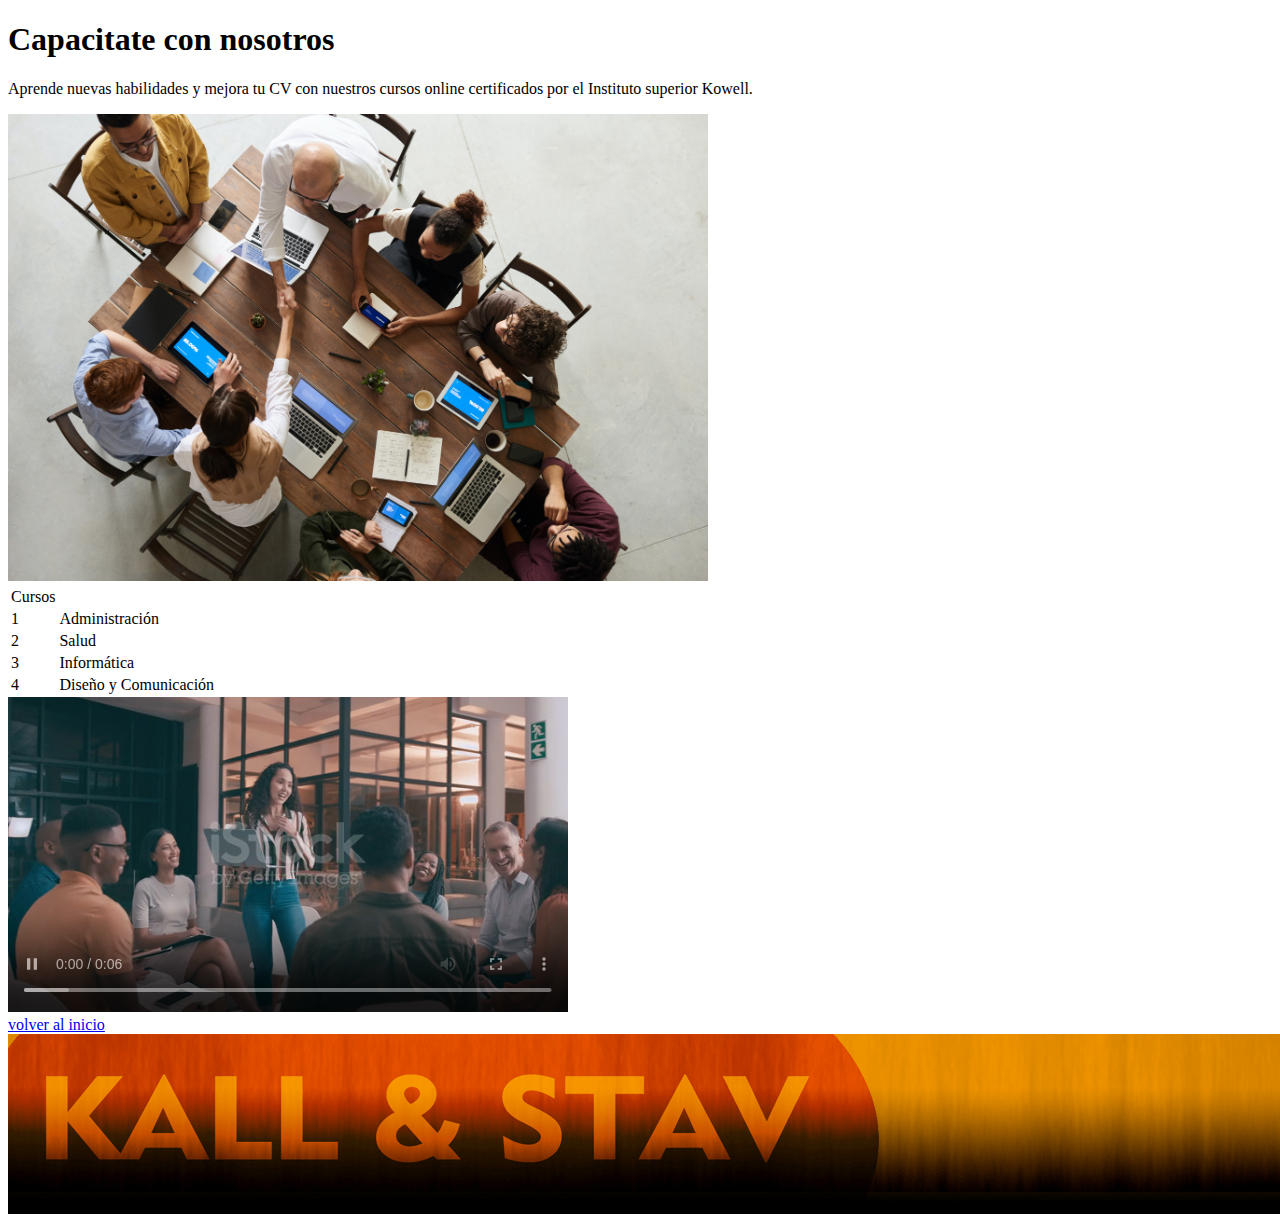
<file: capacitate-con-nosotros.html>
<!DOCTYPE html>
<html lang="en">
<head>
    <meta charset="UTF-8">
    <meta name="viewport" content="width=device-width, initial-scale=1.0">
    <title>Capacitate con nosotros</title>
</head>
<body>
    <header>
    <h1>Capacitate con nosotros</h1>  
    <p> Aprende nuevas habilidades y mejora tu CV con nuestros cursos online certificados por el Instituto superior Kowell.
    </p>  
    <img src="img rrhh/pexels-fauxels-3183197.jpg" alt="120"width="700">
</header>
<section>
<TABLE>
    <THEAD>
        <TR>
            <TD>Cursos</TD>
        </TR>
    </THEAD>
    <TBODY>

    </TBODY>
 
    <TR>
        <td>1</td>
        <TD>Administración</TD>
    </TR>
    <tr>
        <td>2</td>
        <td>Salud</td>
    </tr>
    <tr>
        <td>3</td>
        <td>Informática</td>
    </tr>
    <tr>
        <td>4</td>
        <td>Diseño y Comunicación</td>
    </tr>
</TABLE>
</section>
<main>
    <iframe width="560" height="315" src="vdrrhh/istockphoto-1347162924-640_adpp_is.mp4" title="YouTube video player" frameborder="0" allow="accelerometer; autoplay; clipboard-write; encrypted-media; gyroscope; picture-in-picture; web-share" allowfullscreen></iframe>
</main>

    <section>
            <a href="index.html">volver al inicio</a>
    </section>

    <footer>
        <img src="img rrhh/banner-recursos-humanoss.png" alt="">

</footer>      
</body>
</html>
</file>
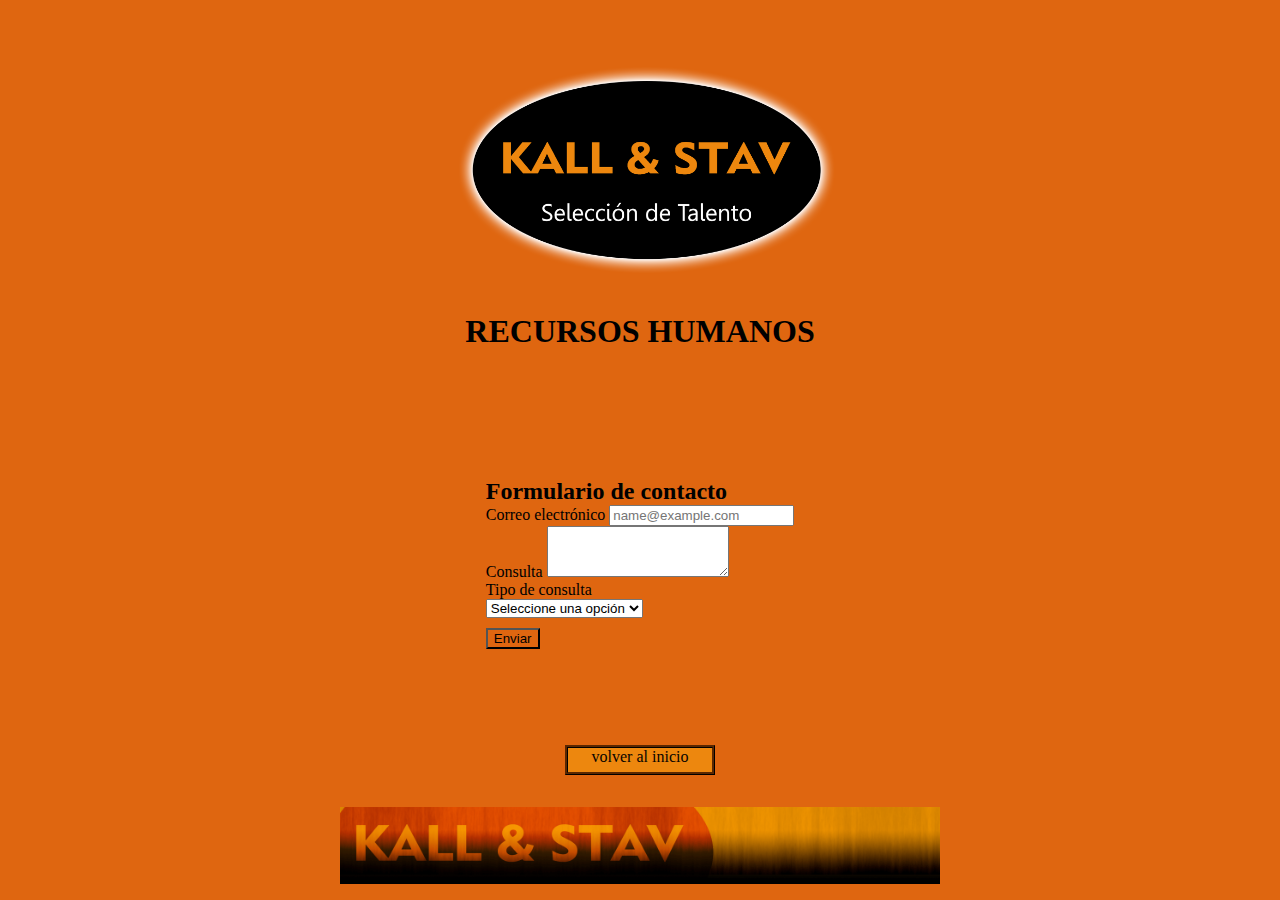
<file: contacto.html>
<!DOCTYPE html>
<html lang="en">
<head>
    <meta charset="UTF-8">
    <meta name="viewport" content="width=device-width, initial-scale=1.0">
    <title>contacto</title>
    <link rel="shortcut icon" href="img rrhh/logo-kall-y-stav-tr.png">
    <!--Hoja de estilos Bootstrap-->
    <link href="https://cdn.jsdelivr.net/npm/bootstrap@5.3.2/dist/css/bootstrap.min.css" rel="stylesheet" integrity="sha384-T3c6CoIi6uLrA9TneNEoa7RxnatzjcDSCmG1MXxSR1GAsXEV/Dwwykc2MPK8M2HN" crossorigin="anonymous">    
    <!--Pagina de estilos propia-->
    <link rel="stylesheet" href="estilos.css/style.css">

   
</head>
<body class="bodycontacto">
    
 <header class="header">
 <link rel="preconnect" href="https://fonts.googleapis.com">
 <link rel="preconnect" href="https://fonts.gstatic.com" crossorigin>
 <link href="https://fonts.googleapis.com/css2?family=Ubuntu:ital,wght@0,400;0,700;1,300&display=swap" rel="stylesheet">  
<img class="header__logo" src="img rrhh/logo-kall-y-stav-sombra.png" 
alt="logo kall & skav" width="400" height= "200">

<h1 class="header__titulorecursoshumanos">RECURSOS HUMANOS</h1>
     
                          
</header>
<main class="main">
            
<section class="section5">
<h2 class="Formulario_de_contacto">Formulario de contacto</h1>
<!--Para insertar un formulario debo hacerlo seguido al titulo del formulario y debe estar contenido dentro de una etiqueta form-->
 <form action="https://formspree.io/f/mbjvbynk"method="POST">
<div class="mb-3">
<label for="Correoelectronico" class="form-label">Correo electrónico</label>
<input name="email" type="email" class="form-control" id="exampleFormControlInput1" placeholder="name@example.com">
</div>
<div class="mb-3">
<label for="consulta" class="form-label">Consulta</label>
<textarea name="mesage" class="form-control" id="exampleFormControlTextarea1" rows="3"></textarea>
 </div>
                  
 <div class="mb-3">
 <label class="form-label" for="tipo"> Tipo de consulta </label>

</div>

<select name="tipo" id="tipo" class="form-select" aria-label="Default select example">
<option selected>Seleccione una opción</option>
<option value="Ayuda">Ayuda</option>
<option value="Consulta Empresas">Consulta Empresas</option>
<option value="Consulta Postulantes">Consulta Postulantes</option>
 </select>
               
                    
<div class="mb-3 button type">
                    
<button type="submit"class="section5__boton">Enviar</button
method="get" action="natygis032@gmail.com">
</form>

      
</section>
                   
</main>


<footer class="footer"></Banneralpie>

<li class="lista_volveralinicio">
  
<a class="volver_al_inicio"href="index.html">volver al inicio</a></li>
                   

<img class="footerbanner"src="img rrhh/banner-recursos-humanoss.png" alt="banner-recursos-humanos" width="600" height="auto">
  
          
</footer >
<!--Hoja de estilos de Java Script-->
<script src="https://cdn.jsdelivr.net/npm/bootstrap@5.3.2/dist/js/bootstrap.bundle.min.js" integrity="sha384-C6RzsynM9kWDrMNeT87bh95OGNyZPhcTNXj1NW7RuBCsyN/o0jlpcV8Qyq46cDfL" crossorigin="anonymous"></script> 
</body>
</html>
</file>
<file: estilos.css/style.css>
*
{
margin:auto;
box-sizing:border-box;
}

.header
{
font-weight:300px;
width: 600px;
height: 100%;
display:flex;
flex-direction:column;
padding:4rem;

}

.header,.main,.footer,.body
{
margin:0 auto;
max-width:600px;
}



.header__logo 
{
max-width:600px;
height:auto;   
display:flex;
flex-direction:column;
justify-items:center;
align-items: center;
justify-content: center;
padding-bottom: 30px;
}

 
.header__titulorecursoshumanos
{ 
font-size:2rem; 
font-weight:700;
text-align:center;
text-transform:uppercase;
margin-bottom:2rem;
}

.header__fraseteestamosesperando 
{
font-weight:normal;
font-size: 1rem;
text-align:center;
font-style:oblique;
}

.main
{ 
display:flex;
flex-direction:column;
}     

.section1
{padding:1rem;
max-width:600px;
}

.section1__lista
{display:flex;
padding:1rem;
flex-direction:row;
justify-content:space-around;
align-content:center;
gap:1rem;
}

.section1__item
{  
background-color:#ed870e;
list-style:none;
}


.section1__enlace
{
display:flex;
padding:1rem;
text-decoration:none;
color:aliceblue;
align-self:center;
}


.body
{  
background-color:#070300;
color:#e4ded9;
font-family: 'Ubuntu', sans-serif;
}

/*
flex-direction:column;/* aplica el eje principal(eje x)
    justify-content:center; CONTROLA AL EJE PRINCIPAL dependiente de flex-direction
align-items:center; /*controla al eje secundario dependiendo de loq ue figura en fklex direction seria lo contrario eje y
*/


.section2__estilo
{  
padding:2rem;}


.section2__fraseubicacion
{display:flex;
flex-direction:column;
text-align:center;
font-size:18px;
font-weight: normal;
text-decoration:underline;
padding-bottom:20px;
padding-top:10px;
}

.section2__mapa,.iframe
{ width: 530px;
  height:300px;
  margin:0 auto;
  display:flex;
}

.section3
{
padding-top:2rem;
max-height:400px;
max-width:600px;
} 


.section3__lista
{display:flex;
padding:1rem;
flex-direction:column;
color:aliceblue;
justify-content: center;
align-content:center;
gap:4rem;
}

.section3__item
{
width:auto;
height:50px;
background-color:#ed870e;
justify-content:center;
list-style:none;
}

.section3__enlace
{ 
display:flex;
padding:1rem;
text-decoration:none;
color:aliceblue;
align-items:center;
}

   
.section4
{
display:flex;
flex-direction:column;
padding:2rem;
gap:1rem;
}


.section4__frasealgunasempresasconquieneestrabajamos
{font-weight:bold;
display:flex;
padding:1rem;

    
}
.section4_estructura
{gap:2rem;
    
}

.section4lista
{ display:flex;
flex-direction:center;
justify-content:center;
list-style:none;
text-align:center;
padding:1rem;
}

.section4_enlace
{display:flex;
flex-direction:column;
font-weight:4rem;
text-decoration:none;
text-transform:initial;
justify-content:center;
margin:auto 0;

    
}
.section4__color
{color:#e4ded9;
}

.section4_azul{
color:#2e0dc0;

}

.section5
{
padding:2rem;
}

.section5__boton
{
padding:0,5rem;
margin-top:10px;
text-decoration-color:rgb(24, 23, 22);
background-color:rgb(223, 102, 16);
border-color:black;

}


.section5__boton:hover
{
background-color:#827d79;
}

.bodycontacto
{background-color:rgb(223, 102, 16);
}
    
.footer{
margin-top:2rem;
}

.footerbanner{
min-width: 600px;
align-content:center;

}

.lista_volveralinicio    
{
display:flex;
padding:1rem;
flex-direction:row;
justify-content:space-around;
align-content:center;
}

.volver_al_inicio{
margin:1rem;
text-decoration:none;
color:#070300;
background-color:#ed870e;
border-radius:0,5rem;
border-style:solid black 1px;
border-color:#070300;
width:150px;
height:30px;
text-align:center;
border-style:ridge;
}


.html 
{font-size: 3rem;}

/*PARA APLICAR LOS ESTILOS EN LA PARTE DE LA PAGINA DE CONTACTO VAMOS A CREAR UNA NUEVA SECCION- SECCION 5/*


   /*media querys se aplican al final del archivo de estilos*/
   
   @media(min-widht: 768px)
   {
    
}
</file>
